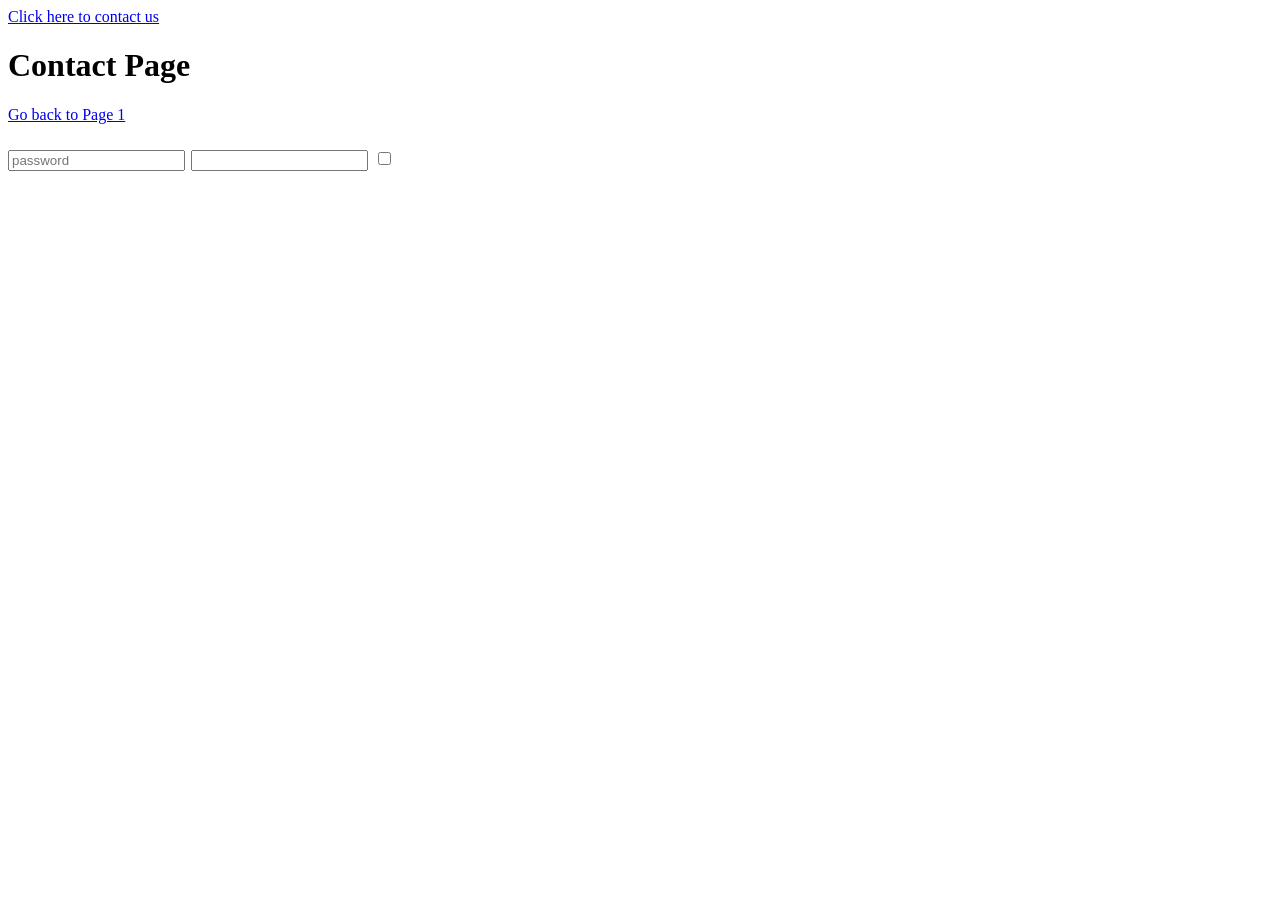
<file: contact.html>
<!DOCTYPE html>
<html>
<head>
	<meta charset="utf-8">
	<meta name="viewport" content="width=device-width, initial-scale=1">
<title> Contact </title>
	<a href="contact.html"> Click here to contact us </a>
</head>
<body>
   <h1>Contact Page</h1>
   <a href="page1.html"> Go back to Page 1 </a>

  <h2>
   <input type="text" placeholder="password">
</input>
   <input type="password" >
</input>
   <input type="checkbox" >



</body>
</html>
</file>
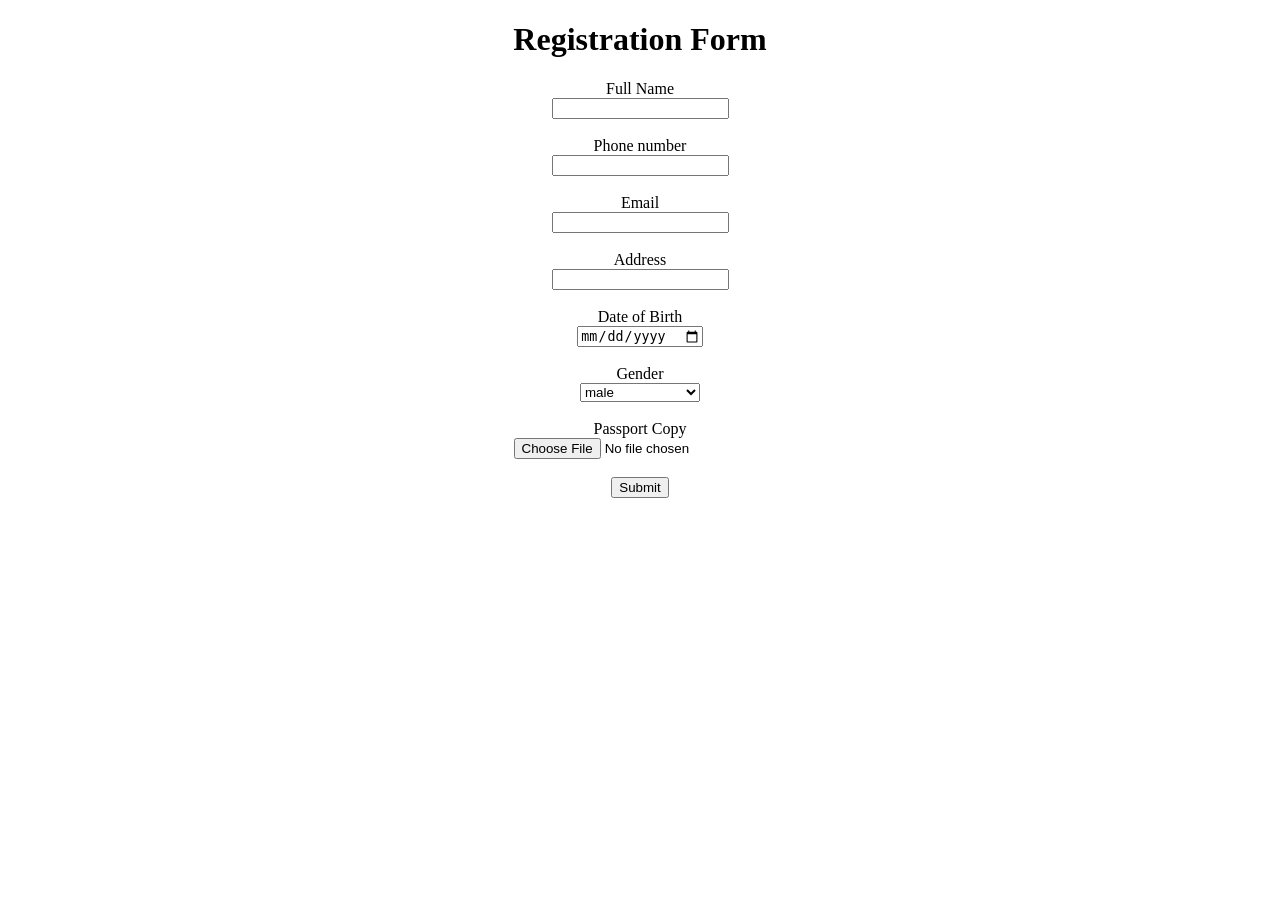
<file: form.html>
<!DOCTYPE html>
<html>
<head>
	<meta charset="utf-8">
	<meta name="viewport" content="width=device-width, initial-scale=1">
	<title>My form that might have questions about you and me</title>
</head>
<body>
	<center>
    <h1>Registration Form</h1>

    <form action="page1.html">
    	
    <label>Full Name</label><br>
    <input type="Text" required><br><br>

    <label></label>
    
    <label>Phone number</label><br>
    <input type="Number" required><br><br>
    
    <label>Email</label><br>
    <input type="Email" required><br><br>
   
    <label>Address</label><br>
    <input type="Text" required><br><br>

    <label>Date of Birth</label><br>
    <input type="date" required><br><br>

    <label>Gender</label><br>
     <select>
     	<option> male</option>
     	<option>female</option>
     	<option>Prefer not to say</option>
     </select><br><br>

    <label>Passport Copy</label><br>
    <input type="File" required><br><br>


    <input type="submit" required><br><br>


    </form>




    </center>
</body>
</html>
</file>
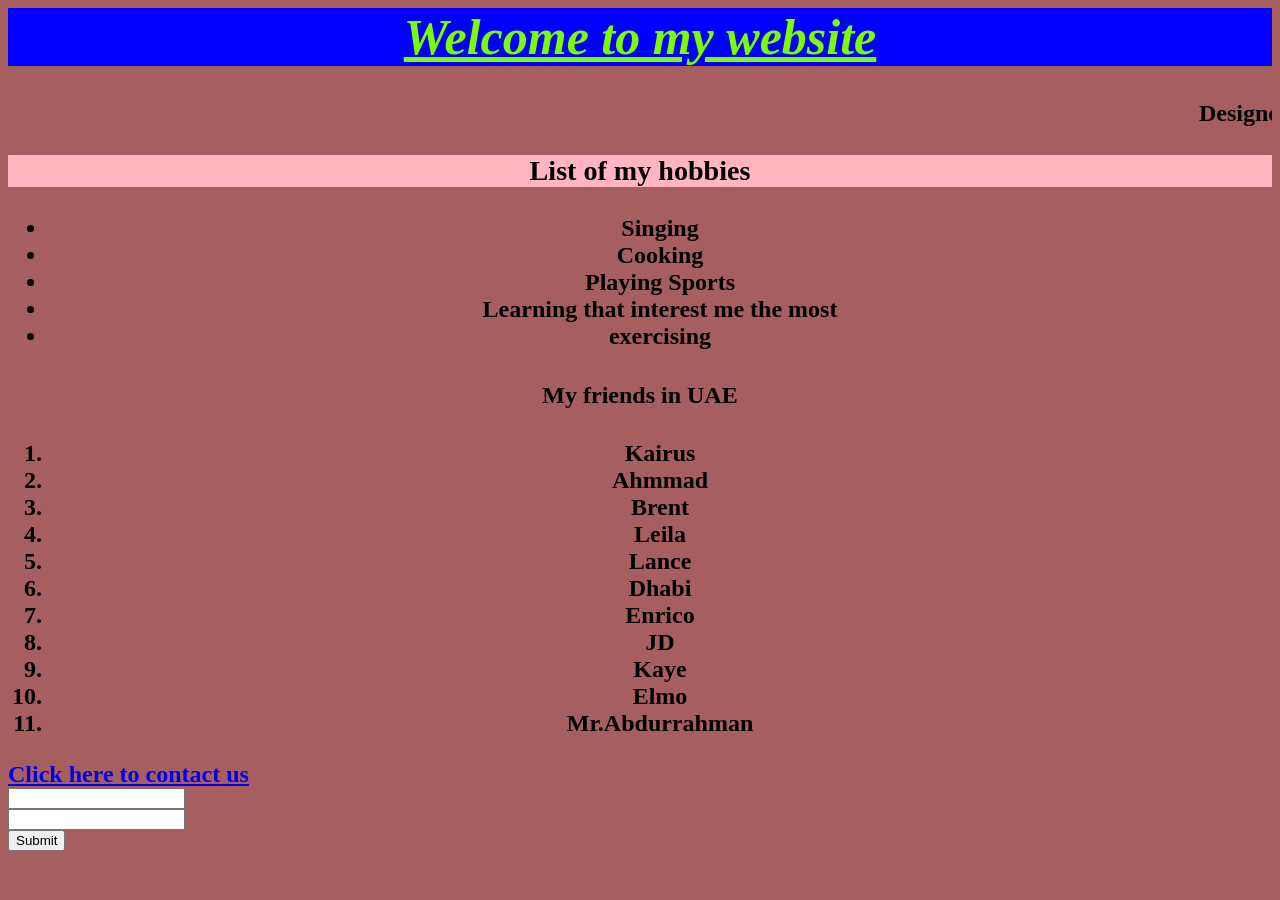
<file: page1.html>
<html>
<head>
      <title>My First Page</title>
</head>
<body bgcolor="A65E5E">
       <!-- This is my first training -->

     <h1 style="background-color:blue; color: lawngreen; text-align: center; font-size: 50; text-decoration: none;"> <u><i> Welcome to my website </i></u></h1></span>
     

     <h2><marquee direction="center"scroll amount="0"> Designed by Professional Web Designer Gabriel </h2>
     </marquee>
    
    <center>
     <h3 style="background-color: lightpink;"> List of my hobbies</h3>
     <ul>
       <li>Singing</li>   
       <li>Cooking</li>
       <li>Playing Sports</li>
       <li>Learning that interest me the most</li>
       <li>exercising</li>
     </ul>
     </center>

     <center>
     <h4>My friends in UAE</h4>
      <ol>
         <li>Kairus</li>  
         <li>Ahmmad</li>
         <li>Brent</li>
         <li>Leila</li>
         <li>Lance</li>
         <li>Dhabi</li>
         <li>Enrico</li>
         <li>JD</li>
         <li>Kaye</li>
         <li>Elmo</li>
         <li>Mr.Abdurrahman</li>
      </ol>
      </center>
      <!-- Navigating to contact page -->

     <a href="contact.html"> Click here to contact us </a>
    <form>
      <input type="text" name=""><br>
      <input type="text" name=""><br>
      <input type="submit">
    </form>
     
 </body>
 </html>
</file>
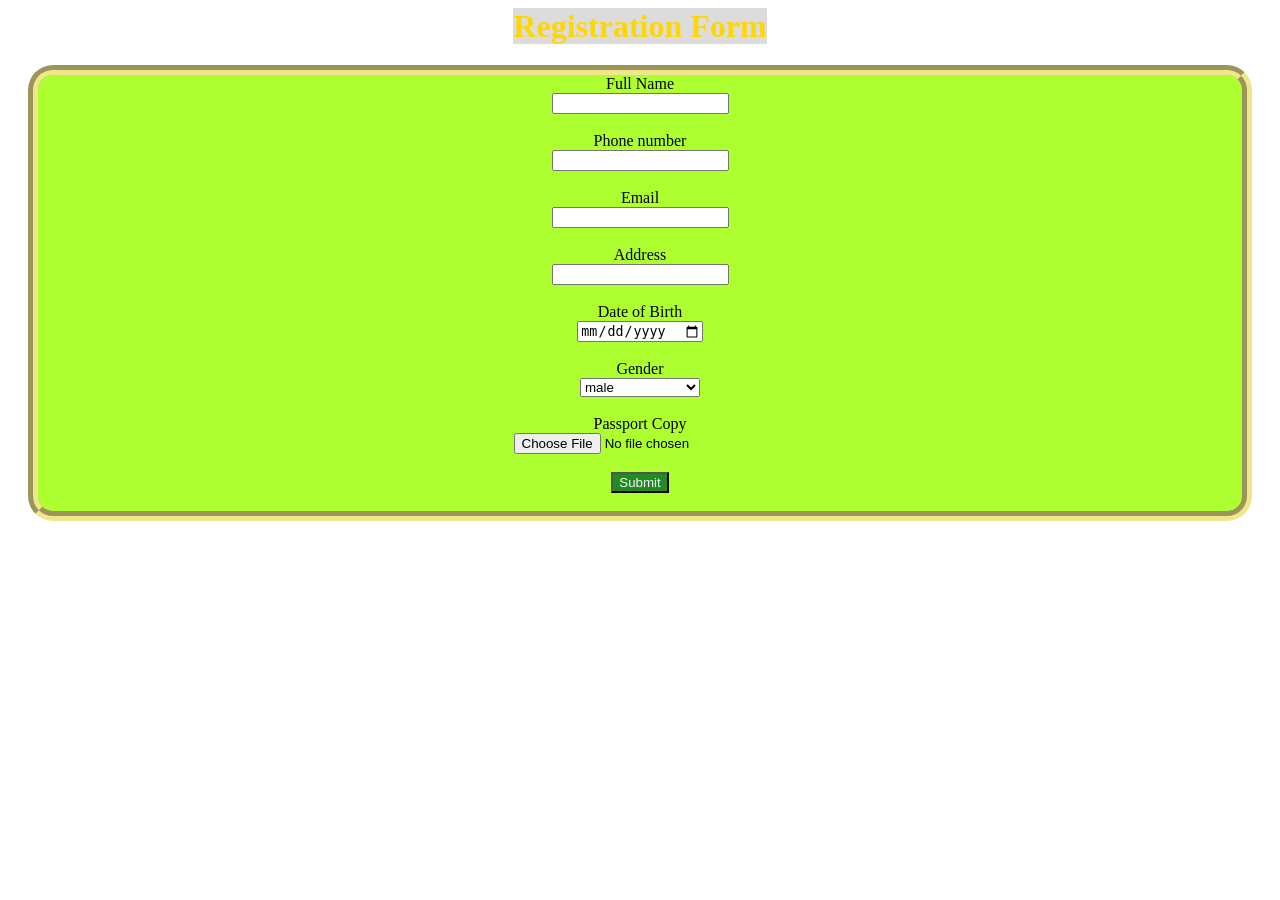
<file: registration form.html>
<!DOCTYPE html>
<html>
<head>
   

    <link rel="stylesheet" href="style.css">

	<meta charset="utf-8">
	<meta name="viewport" content="width=device-width, initial-scale=1">
	<title>My form that might have questions about you and me</title>
</head>
<body>
	<center>
    <h1 >Registration Form</h1>

    <Form class= "Registration form" action="page1.html">
    	
    <label>Full Name</label><br>
    <input type="Text" required><br><br>

    <label></label>
    
    <label>Phone number</label><br>
    <input type="Number" required><br><br>
    
    <label>Email</label><br>
    <input type="Email" required><br><br>
   
    <label>Address</label><br>
    <input type="Text" required><br><br>

    <label>Date of Birth</label><br>
    <input type="date" required><br><br>

    <label>Gender</label><br>
     <select>
     	<option> male</option>
     	<option>female</option>
     	<option>Prefer not to say</option>
     </select><br><br>

    <label>Passport Copy</label><br>
    <input type="File" required><br><br>


    <input class="button" type="submit" required><br><br>


    </form>




    </center>
</body>
</html>
</file>
<file: style.css>
/* styling the heading 1 */
h1{
	background-color: gainsboro;
	color: gold;
	display: inline;
	backdrop-filter: blur(10px);    /*Blurs what's behind it*/
}

.form{
	background-color:greenyellow;
	border-style: groove;
	border-color: khaki;
	margin: 20px;
	border-radius: 25px;
	border-width:10px;
 } 

 .button{
 	background-color: forestgreen;
 	color: whitesmoke;
 }
</file>
